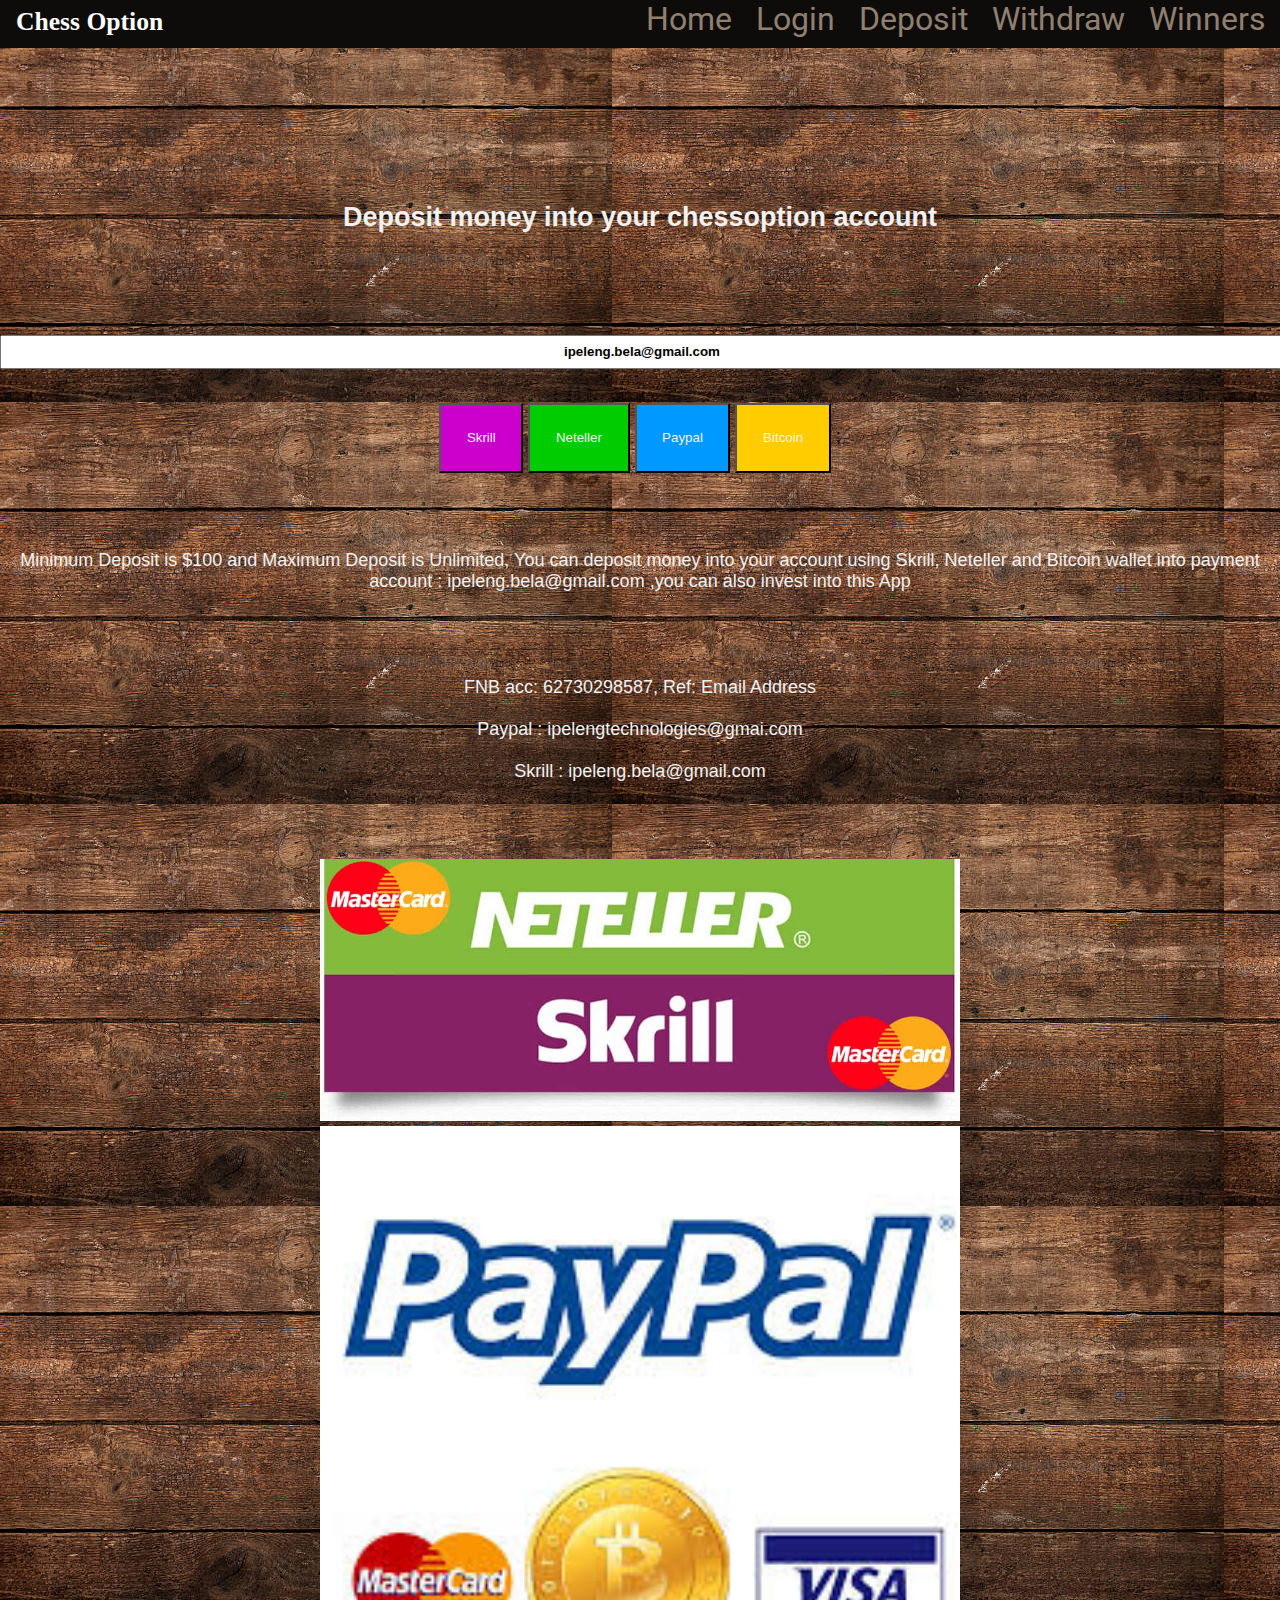
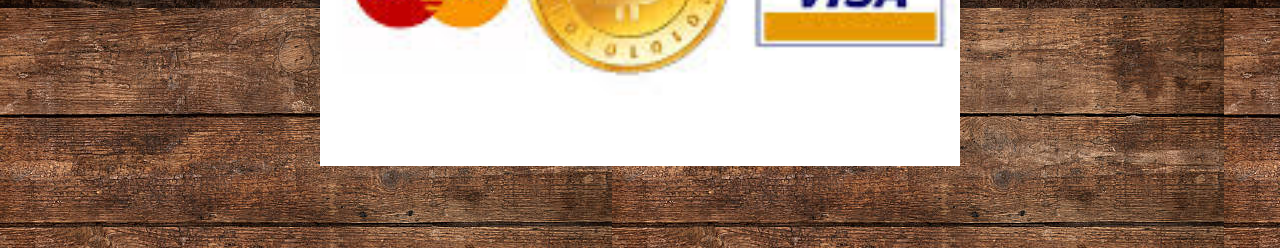
<file: deposit.html>
<!DOCTYPE html>
<html>
<head>
    <title>Chess Option - Login or Register</title>
    <meta name="viewport" content="width=device-width, initial-scale=1"/>
    <meta charset="UTF-8"/>
    <link href="https://fonts.googleapis.com/css?family=Poppins&display=swap" rel="stylesheet">
    <link rel="stylesheet" href="https://use.fontawesome.com/releases/v5.3.1/css/all.css" integrity="sha384-mzrmE5qonljUremFsqc01SB46JvROS7bZs3IO2EmfFsd15uHvIt+Y8vEf7N7fWAU"
          crossorigin="anonymous">
    <link rel="stylesheet" href="css/style.css"/>
   <link rel="stylesheet" href="style.css">
   <style>img[alt="www.000webhost.com"]{display:none;}</style>
   

</head>

<script src="app.js"></script>
<body background="background3.jpg">
    <div class="contain">
        <header>
            <div class="logo">
               <a href="index.html"><h1 style="color:white; font-family:'Agency FB'; padding-top:5%;">Chess Option</h1></a>
            </div>
            <nav class="navbar" id="navbar" background-color:#000;>
                <ul class="nav-list">
                    <li class="nav-item home">
                        <a href="index.html">Home</a>
                    </li>
                    <li class="nav-item about">
                        <a href="login.html">Login</a>
                    </li>
                    <li class="nav-item contact">
                        <a href="#">Deposit</a>
                    </li>
                    <li class="nav-item contact">
                        <a href="Withdraw.html">Withdraw</a>
                    </li>
                    <li class="nav-item livres">
                        <a href="winners.html">Winners</a>
                    </li>
                </ul>
            </nav>
            <div class="menu" id="menu">
                <div class="hamburger-menu" id="hamburger-menu">
                    <i class="fas fa-bars" style="color:white"></i>
                </div>
            </div>


            <link rel="stylesheet" href="css/popup.css" type="text/css" media="screen" />

            <script type="text/javascript" src="js/jquery.js"></script>
    
            <script type="text/javascript" src="js/jquery.cookie.js"></script>
        </header>
        


    

        <script type="text/javascript" src="js/main.js"></script>
        <script src="index.js">
        
        </script>
        <style>
            #login {
                margin:4% 0;
                width:100%;
            }
            #login input {
        width:100%;
        height:30px;
        text-align:center;
        margin:-2% 0;
        font-weight:bold;
        z-index:-100%;
            }
            #login button {
                text-align:center;
                padding:2%;
                margin:1% 0;
            }
        </style>


<div id="login">
        <h2 style="color:#f1f1f1; text-align:center; padding:8%;">Deposit money into your chessoption account </h2>
<input type="text" style="margin:0% 0;" value="ipeleng.bela@gmail.com" placeholder="Deposit to: Ipeleng.bela@gmail.com"
/><p style="text-align:center;" ></br>

<Button onclick="window.location.href='https://skrill.com'" style="background-color:#cc00cc; color:#f1f1f1;">Skrill</Button> <button onclick="window.location.href='https://www.neteller.com'" style="background-color:#00cc00; color:#f1f1f1;">Neteller</button>
<button onclick="window.location.href='https://paypal.com'" style="background-color:#0099ff; color:#f1f1f1;">Paypal</button> <button onclick="window.location.href='https://bitcoin.org'" style="background-color:#ffcc00; color:#f1f1f1;">Bitcoin</button>

;</p><p style="color:#f1f1f1; text-align:center; padding:5% 0; " onclick="window.location.href='https://www.skrill.com'">Minimum Deposit is $100 and Maximum Deposit is Unlimited, You can deposit money into  your account using Skrill, Neteller and Bitcoin wallet into payment account : ipeleng.bela@gmail.com ,you can also  invest into this App 
</p>
</br>
<p style="text-align:center; color:#f1f1f1;">
FNB acc: 62730298587, Ref: Email Address
</p></br><p style="color:#f1f1f1; text-align:center;">Paypal : ipelengtechnologies@gmai.com </p>
</p></br><p style="color:#f1f1f1; text-align:center;">Skrill : ipeleng.bela@gmail.com</p> 





<div id="paymentmethods"  style="margin:5% 0;">
<p style="text-align:center; margin:6% 0;"> <img src="js/skrill.jpg" style="width:50%; height:50%;" onclick="window.location.href='https://neteller.com'/></p>

<p style="text-align:center; margin:-7.12% 0;"> <img src="js/apipayment2.jpg" style="width:50%; height:30%;" onclick="window.location.href='https://skrill.com'"/></p></div>
</div>




</body>




<script>
function abort(){
    
window.location.reload(false); 
abortchess();
    
}
function myFunction() {


document.getElementById("amount").innerHTML = "Demo [ $999 ]";
}
</script>


<script type="text/javascript" src="js/register-pop.js"></script>
  
<style>




@media screen and (max-width: 768px){
    #footer{background-color: black;
    position: absolute;
    left: 0;
    bottom: 0;
    height: 30px;
    width: 100%;
    overflow: hidden; }}
</style>


</html>
</file>
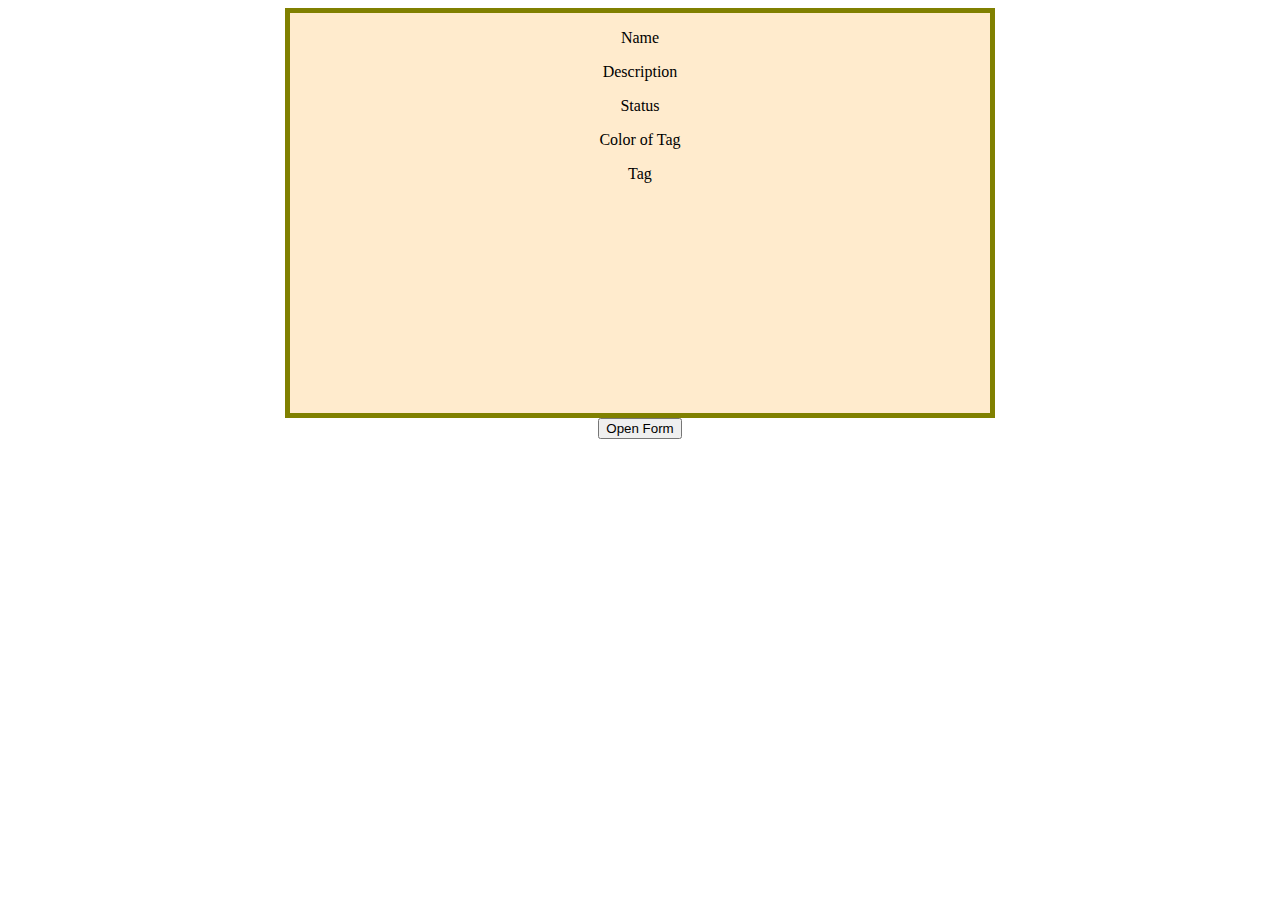
<file: formTest.html>
<!DOCTYPE html>
    <html lang="en">
        <head>
            <meta charset="UTF-8">
            <meta name="viewport" content="width=device-width, initial-scale=1.0">
            <meta http-equiv="X-UA-Compatible" content="ie=edge">

            <title>
                // Form Popup Test //
            </title>

            <link rel="stylesheet" href="formTest.css">
        </head>

        <body>
            <div id="div-container">
                <div id="sub-container">
                    <p id="line-name">Name</p>
                    <p id="line-description" style="word-wrap:break-word">Description</p>
                    <p id="line-status">Status</p>
                    <p id="line-color-tag">Color of Tag</p>
                    <p id="line-tag">Tag</p>
                </div>
            </div>

            <div id="div-container">
                <button id="openPopup" type="button">
                    Open Form
                </button>
            </div>

            <div class="popup-Background" id="popupBackground">
                <div class="form-box">
                    <p class="form-label" style="font-size: 2em; text-align: center">Form Information</p>
                    <div class="form form-optional form-has-character-limit">
                        <label class="form-label" for="input-name">Name</label>
                        <div class="text-help character-count">50</div>
                        <input type="text" maxlength="50" class="form-input" id="input-name">
                        <small class="text-help">Maximum of 50 characters.</small>
                    </div>
                    <div class="form form-optional">
                        <label class="form-label" for="status-dropdown">Status</label>
                        <select class="form-input" id="status-dropdown">
                            <option value="To-Do">To-Do</option>
                            <option value="In Progress">In Progress</option>
                            <option value="Done">Done</option>
                        </select>
                        <small class="text-help"></small>
                    </div>
                    <div class="form form-optional form-has-character-limit">
                        <label class="form-label" for="input-tag">Tag</label>
                        <div class="text-help character-count">30</div>
                        <input type="text" maxlength="30" class="form-input" id="input-tag">
                        <small class="text-help">Tags help to group tasks together.</small>
                    </div>
                    <div class="form form-optional">
                        <label class="form-label" for="input-tag-colour">Colour of Tag</label>
                        <select class="form-input" id="input-tag-colour">
                            <option value="choice">--Choose Colour--</option>
                            <option value="blue">Blue</option>
                            <option value="green">Green</option>
                            <option value="lgreen">Light Green</option>
                            <option value="orange">Orange</option>
                            <option value="lorange">Light Orange</option>
                        </select>
                        <small class="text-help">Will only have an effect if using a tag.</small>
                    </div>
                    <div class="form form-optional form-has-character-limit">
                        <label class="form-label" for="input-description">Description</label>
                        <div class="text-help character-count">80</div>
                        <textarea wrap="soft" rows="4" maxlength="80" class="form-input" id="input-description" style="min-height: 42px; max-height: 230px; max-width: 94%"></textarea>
                        <small class="text-help"></small>
                    </div>
                    <div class="form-footer">
                        <button type="button" id="save">
                            Save Task
                        </button>
                        <button type="button" id="hidePopup">
                            Cancel
                        </button>
                    </div>
                </div>
            </div>

            <script src="formTest.js"></script>
        </body>
    </html>
</file>
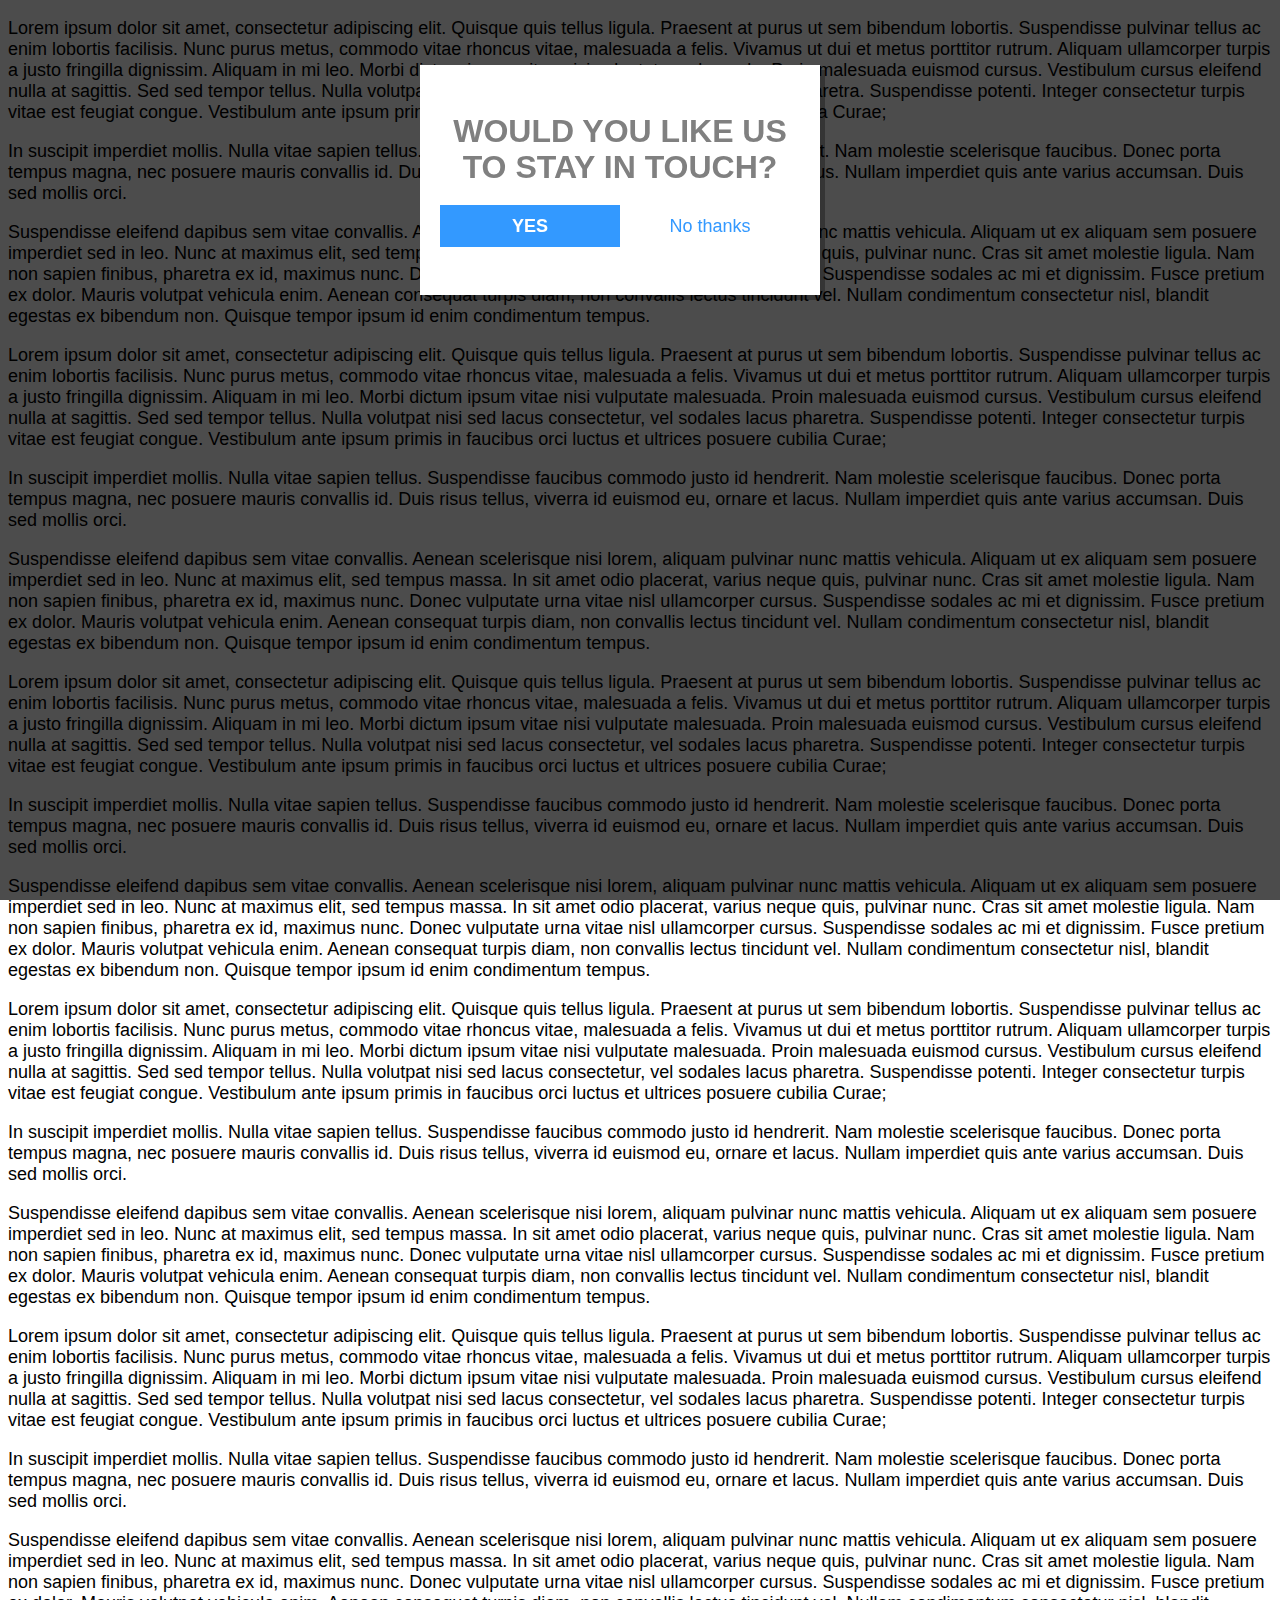
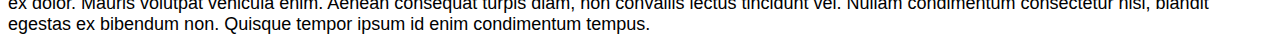
<file: index2.html>
<!DOCTYPE html PUBLIC "-//W3C//DTD XHTML 1.0 Strict//EN" "http://www.w3.org/TR/xhtml1/DTD/xhtml1-strict.dtd">
<html xmlns="http://www.w3.org/1999/xhtml" xml:lang="en-ZA" lang="en-ZA">
<head>
	<title>BOS</title>

    <link rel="stylesheet" href="css/popup.css" type="text/css" media="screen" />
    
	<script type="text/javascript" src="js/jquery.js"></script>
	<script type="text/javascript" src="js/jquery.fancybox-1.3.1.js"></script>
    <script type="text/javascript" src="js/jquery.cookie.js"></script>
</head>
<body>
<p> Lorem ipsum dolor sit amet, consectetur adipiscing elit. Quisque quis tellus ligula. Praesent at purus ut sem bibendum lobortis. Suspendisse pulvinar tellus ac enim lobortis facilisis. Nunc purus metus, commodo vitae rhoncus vitae, malesuada a felis. Vivamus ut dui et metus porttitor rutrum. Aliquam ullamcorper turpis a justo fringilla dignissim. Aliquam in mi leo. Morbi dictum ipsum vitae nisi vulputate malesuada. Proin malesuada euismod cursus. Vestibulum cursus eleifend nulla at sagittis. Sed sed tempor tellus. Nulla volutpat nisi sed lacus consectetur, vel sodales lacus pharetra. Suspendisse potenti. Integer consectetur turpis vitae est feugiat congue. Vestibulum ante ipsum primis in faucibus orci luctus et ultrices posuere cubilia Curae;</p>

<p>In suscipit imperdiet mollis. Nulla vitae sapien tellus. Suspendisse faucibus commodo justo id hendrerit. Nam molestie scelerisque faucibus. Donec porta tempus magna, nec posuere mauris convallis id. Duis risus tellus, viverra id euismod eu, ornare et lacus. Nullam imperdiet quis ante varius accumsan. Duis sed mollis orci.</p>

<p>Suspendisse eleifend dapibus sem vitae convallis. Aenean scelerisque nisi lorem, aliquam pulvinar nunc mattis vehicula. Aliquam ut ex aliquam sem posuere imperdiet sed in leo. Nunc at maximus elit, sed tempus massa. In sit amet odio placerat, varius neque quis, pulvinar nunc. Cras sit amet molestie ligula. Nam non sapien finibus, pharetra ex id, maximus nunc. Donec vulputate urna vitae nisl ullamcorper cursus. Suspendisse sodales ac mi et dignissim. Fusce pretium ex dolor. Mauris volutpat vehicula enim. Aenean consequat turpis diam, non convallis lectus tincidunt vel. Nullam condimentum consectetur nisl, blandit egestas ex bibendum non. Quisque tempor ipsum id enim condimentum tempus.</p>

<p> Lorem ipsum dolor sit amet, consectetur adipiscing elit. Quisque quis tellus ligula. Praesent at purus ut sem bibendum lobortis. Suspendisse pulvinar tellus ac enim lobortis facilisis. Nunc purus metus, commodo vitae rhoncus vitae, malesuada a felis. Vivamus ut dui et metus porttitor rutrum. Aliquam ullamcorper turpis a justo fringilla dignissim. Aliquam in mi leo. Morbi dictum ipsum vitae nisi vulputate malesuada. Proin malesuada euismod cursus. Vestibulum cursus eleifend nulla at sagittis. Sed sed tempor tellus. Nulla volutpat nisi sed lacus consectetur, vel sodales lacus pharetra. Suspendisse potenti. Integer consectetur turpis vitae est feugiat congue. Vestibulum ante ipsum primis in faucibus orci luctus et ultrices posuere cubilia Curae;</p>

<p>In suscipit imperdiet mollis. Nulla vitae sapien tellus. Suspendisse faucibus commodo justo id hendrerit. Nam molestie scelerisque faucibus. Donec porta tempus magna, nec posuere mauris convallis id. Duis risus tellus, viverra id euismod eu, ornare et lacus. Nullam imperdiet quis ante varius accumsan. Duis sed mollis orci.</p>

<p>Suspendisse eleifend dapibus sem vitae convallis. Aenean scelerisque nisi lorem, aliquam pulvinar nunc mattis vehicula. Aliquam ut ex aliquam sem posuere imperdiet sed in leo. Nunc at maximus elit, sed tempus massa. In sit amet odio placerat, varius neque quis, pulvinar nunc. Cras sit amet molestie ligula. Nam non sapien finibus, pharetra ex id, maximus nunc. Donec vulputate urna vitae nisl ullamcorper cursus. Suspendisse sodales ac mi et dignissim. Fusce pretium ex dolor. Mauris volutpat vehicula enim. Aenean consequat turpis diam, non convallis lectus tincidunt vel. Nullam condimentum consectetur nisl, blandit egestas ex bibendum non. Quisque tempor ipsum id enim condimentum tempus.</p>

<p> Lorem ipsum dolor sit amet, consectetur adipiscing elit. Quisque quis tellus ligula. Praesent at purus ut sem bibendum lobortis. Suspendisse pulvinar tellus ac enim lobortis facilisis. Nunc purus metus, commodo vitae rhoncus vitae, malesuada a felis. Vivamus ut dui et metus porttitor rutrum. Aliquam ullamcorper turpis a justo fringilla dignissim. Aliquam in mi leo. Morbi dictum ipsum vitae nisi vulputate malesuada. Proin malesuada euismod cursus. Vestibulum cursus eleifend nulla at sagittis. Sed sed tempor tellus. Nulla volutpat nisi sed lacus consectetur, vel sodales lacus pharetra. Suspendisse potenti. Integer consectetur turpis vitae est feugiat congue. Vestibulum ante ipsum primis in faucibus orci luctus et ultrices posuere cubilia Curae;</p>

<p>In suscipit imperdiet mollis. Nulla vitae sapien tellus. Suspendisse faucibus commodo justo id hendrerit. Nam molestie scelerisque faucibus. Donec porta tempus magna, nec posuere mauris convallis id. Duis risus tellus, viverra id euismod eu, ornare et lacus. Nullam imperdiet quis ante varius accumsan. Duis sed mollis orci.</p>

<p>Suspendisse eleifend dapibus sem vitae convallis. Aenean scelerisque nisi lorem, aliquam pulvinar nunc mattis vehicula. Aliquam ut ex aliquam sem posuere imperdiet sed in leo. Nunc at maximus elit, sed tempus massa. In sit amet odio placerat, varius neque quis, pulvinar nunc. Cras sit amet molestie ligula. Nam non sapien finibus, pharetra ex id, maximus nunc. Donec vulputate urna vitae nisl ullamcorper cursus. Suspendisse sodales ac mi et dignissim. Fusce pretium ex dolor. Mauris volutpat vehicula enim. Aenean consequat turpis diam, non convallis lectus tincidunt vel. Nullam condimentum consectetur nisl, blandit egestas ex bibendum non. Quisque tempor ipsum id enim condimentum tempus.</p>

<p> Lorem ipsum dolor sit amet, consectetur adipiscing elit. Quisque quis tellus ligula. Praesent at purus ut sem bibendum lobortis. Suspendisse pulvinar tellus ac enim lobortis facilisis. Nunc purus metus, commodo vitae rhoncus vitae, malesuada a felis. Vivamus ut dui et metus porttitor rutrum. Aliquam ullamcorper turpis a justo fringilla dignissim. Aliquam in mi leo. Morbi dictum ipsum vitae nisi vulputate malesuada. Proin malesuada euismod cursus. Vestibulum cursus eleifend nulla at sagittis. Sed sed tempor tellus. Nulla volutpat nisi sed lacus consectetur, vel sodales lacus pharetra. Suspendisse potenti. Integer consectetur turpis vitae est feugiat congue. Vestibulum ante ipsum primis in faucibus orci luctus et ultrices posuere cubilia Curae;</p>

<p>In suscipit imperdiet mollis. Nulla vitae sapien tellus. Suspendisse faucibus commodo justo id hendrerit. Nam molestie scelerisque faucibus. Donec porta tempus magna, nec posuere mauris convallis id. Duis risus tellus, viverra id euismod eu, ornare et lacus. Nullam imperdiet quis ante varius accumsan. Duis sed mollis orci.</p>

<p>Suspendisse eleifend dapibus sem vitae convallis. Aenean scelerisque nisi lorem, aliquam pulvinar nunc mattis vehicula. Aliquam ut ex aliquam sem posuere imperdiet sed in leo. Nunc at maximus elit, sed tempus massa. In sit amet odio placerat, varius neque quis, pulvinar nunc. Cras sit amet molestie ligula. Nam non sapien finibus, pharetra ex id, maximus nunc. Donec vulputate urna vitae nisl ullamcorper cursus. Suspendisse sodales ac mi et dignissim. Fusce pretium ex dolor. Mauris volutpat vehicula enim. Aenean consequat turpis diam, non convallis lectus tincidunt vel. Nullam condimentum consectetur nisl, blandit egestas ex bibendum non. Quisque tempor ipsum id enim condimentum tempus.</p>

<p> Lorem ipsum dolor sit amet, consectetur adipiscing elit. Quisque quis tellus ligula. Praesent at purus ut sem bibendum lobortis. Suspendisse pulvinar tellus ac enim lobortis facilisis. Nunc purus metus, commodo vitae rhoncus vitae, malesuada a felis. Vivamus ut dui et metus porttitor rutrum. Aliquam ullamcorper turpis a justo fringilla dignissim. Aliquam in mi leo. Morbi dictum ipsum vitae nisi vulputate malesuada. Proin malesuada euismod cursus. Vestibulum cursus eleifend nulla at sagittis. Sed sed tempor tellus. Nulla volutpat nisi sed lacus consectetur, vel sodales lacus pharetra. Suspendisse potenti. Integer consectetur turpis vitae est feugiat congue. Vestibulum ante ipsum primis in faucibus orci luctus et ultrices posuere cubilia Curae;</p>

<p>In suscipit imperdiet mollis. Nulla vitae sapien tellus. Suspendisse faucibus commodo justo id hendrerit. Nam molestie scelerisque faucibus. Donec porta tempus magna, nec posuere mauris convallis id. Duis risus tellus, viverra id euismod eu, ornare et lacus. Nullam imperdiet quis ante varius accumsan. Duis sed mollis orci.</p>

<p>Suspendisse eleifend dapibus sem vitae convallis. Aenean scelerisque nisi lorem, aliquam pulvinar nunc mattis vehicula. Aliquam ut ex aliquam sem posuere imperdiet sed in leo. Nunc at maximus elit, sed tempus massa. In sit amet odio placerat, varius neque quis, pulvinar nunc. Cras sit amet molestie ligula. Nam non sapien finibus, pharetra ex id, maximus nunc. Donec vulputate urna vitae nisl ullamcorper cursus. Suspendisse sodales ac mi et dignissim. Fusce pretium ex dolor. Mauris volutpat vehicula enim. Aenean consequat turpis diam, non convallis lectus tincidunt vel. Nullam condimentum consectetur nisl, blandit egestas ex bibendum non. Quisque tempor ipsum id enim condimentum tempus.</p>
    
<script type="text/javascript" src="js/register-pop.js"></script>
</body>
</html>
</file>
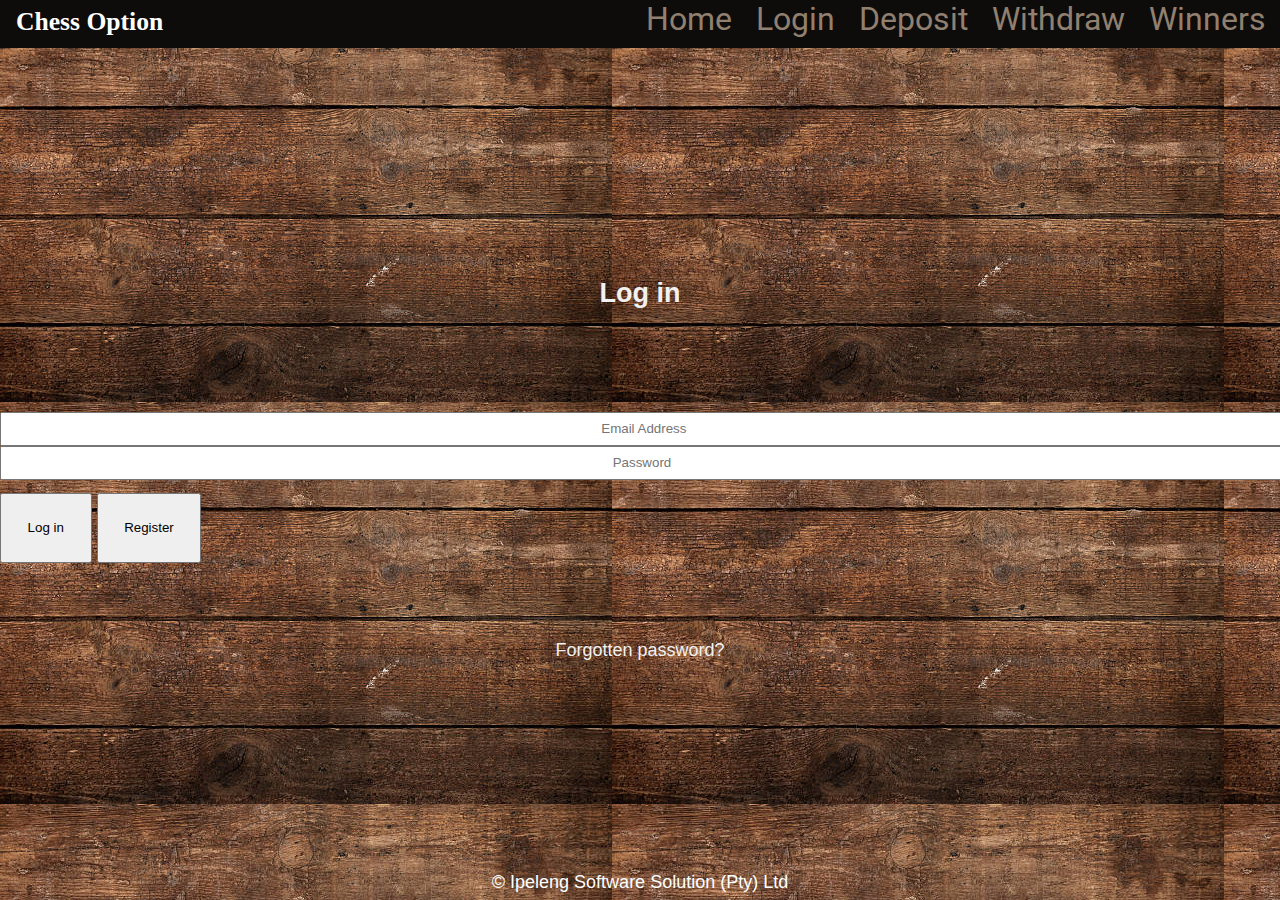
<file: login.html>
﻿<!DOCTYPE html>
<html>
<head>
    <title>Chess Option - Login or Register</title>
    <meta name="viewport" content="width=device-width, initial-scale=1"/>
    <meta charset="UTF-8"/>
    <link href="https://fonts.googleapis.com/css?family=Poppins&display=swap" rel="stylesheet">
    <link rel="stylesheet" href="https://use.fontawesome.com/releases/v5.3.1/css/all.css" integrity="sha384-mzrmE5qonljUremFsqc01SB46JvROS7bZs3IO2EmfFsd15uHvIt+Y8vEf7N7fWAU"
          crossorigin="anonymous">
    <link rel="stylesheet" href="css/style.css"/>
   <link rel="stylesheet" href="style.css">
   <style>img[alt="www.000webhost.com"]{display:none;}</style>
   

</head>

<script src="app.js"></script>
<body background="background3.jpg">
    <div class="contain">
        <header>
            <div class="logo">
               <a href="index.html"><h1 style="color:white; font-family:'Agency FB'; padding-top:5%;">Chess Option</h1></a>
            </div>
            <nav class="navbar" id="navbar" background-color:#000;>
                <ul class="nav-list">
                    <li class="nav-item home">
                        <a href="index.html">Home</a>
                    </li>
                    <li class="nav-item about">
                        <a href="#">Login</a>
                    </li>
                    <li class="nav-item contact">
                        <a href=deposit.html>Deposit</a>
                    </li>
                    <li class="nav-item contact">
                        <a href="#">Withdraw</a>
                    </li>
                    <li class="nav-item livres">
                        <a href="winners.html">Winners</a>
                    </li>
                </ul>
            </nav>
            <div class="menu" id="menu">
                <div class="hamburger-menu" id="hamburger-menu">
                    <i class="fas fa-bars" style="color:white"></i>
                </div>
            </div>


            <link rel="stylesheet" href="css/popup.css" type="text/css" media="screen" />

            <script type="text/javascript" src="js/jquery.js"></script>
    
            <script type="text/javascript" src="js/jquery.cookie.js"></script>
        </header>
        


    

        <script type="text/javascript" src="js/main.js"></script>
        <script src="index.js">
        
        </script>
        <style>
            #login {
                margin:10% 0;
                width:100%;
            }
            #login input {
        width:100%;
        height:30px;
        text-align:center;
            }
            #login button {
                text-align:center;
                padding:2%;
                margin:1% 0;
            }
        </style>
    <div id="login">
        <h2 style="color:#f1f1f1; text-align:center; padding:8%;"> Log in </h2>
<input type="text" placeholder=" Email Address"
/><p><input type="password" placeholder="Password"/></br><button onclick="window.location.href='Real_account/index.html'"
> Log in</button>&nbsp;<button onclick="window.location.href='Register.html'">Register</button></p><p style="color:#f1f1f1; text-align:center; padding:5% 0; " onclick="window.location.href='login2.html'">Forgotten password?</p>
</div>
</body>
<script>
function abort(){
    
window.location.reload(false); 
abortchess();
    
}
function myFunction() {


document.getElementById("amount").innerHTML = "Demo [ $999 ]";
}
</script>


<script type="text/javascript" src="js/register-pop.js"></script>
  
<style>




@media screen and (max-width: 768px){
    #footer{background-color: black;
    position: absolute;
    left: 0;
    bottom: 0;
    height: 30px;
    width: 100%;
    overflow: hidden; }}
</style>
<footer id="footer" class="foot">
<p style="color:white; text-align:center; padding-top:1.5%">©   Ipeleng Software Solution (Pty) Ltd</p>
</footer>
</html>
</file>
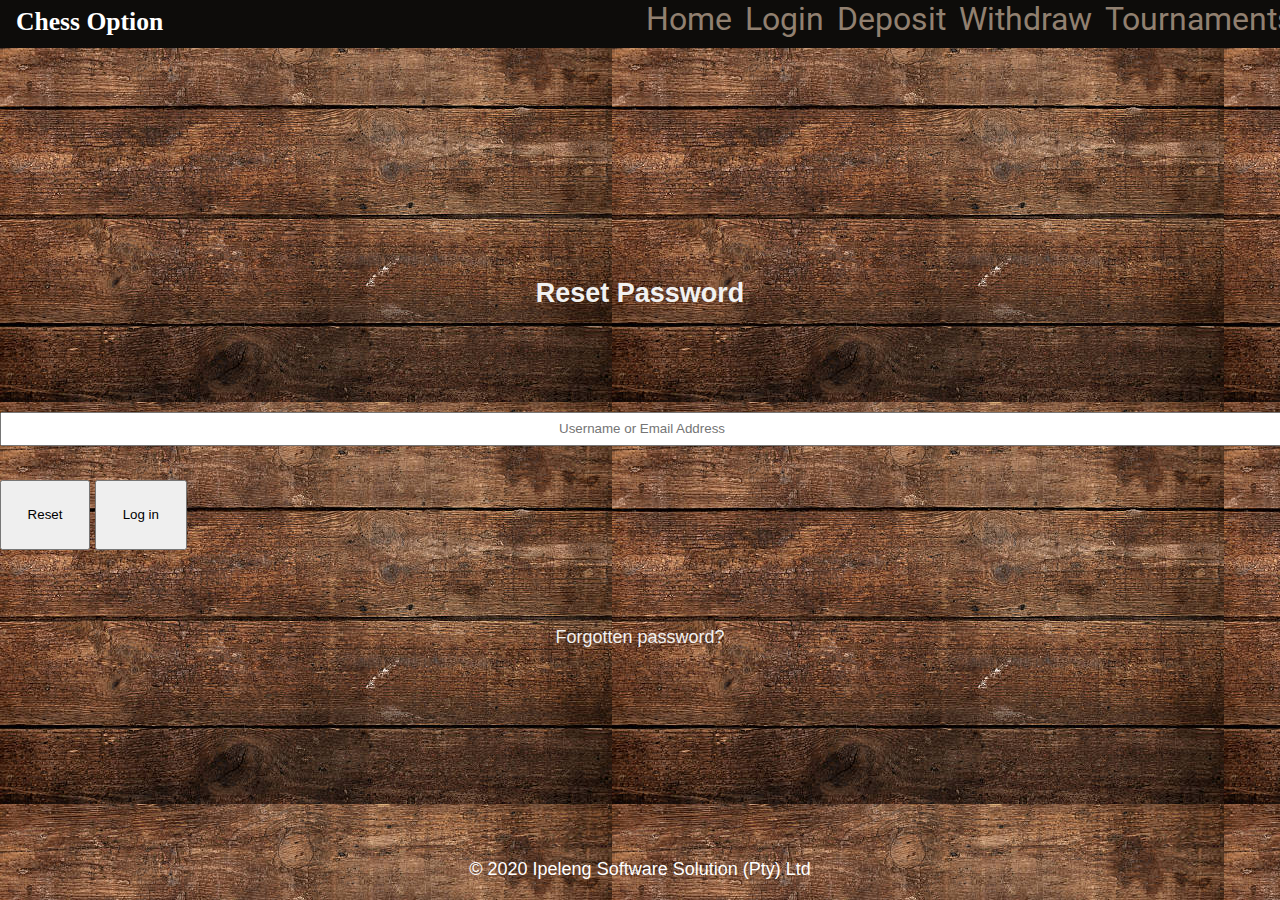
<file: login2.html>
﻿<!DOCTYPE html>
<html>
<head>
    <title>Chess Option - Login or Register</title>
    <meta name="viewport" content="width=device-width, initial-scale=1"/>
    <meta charset="UTF-8"/>
    <link href="https://fonts.googleapis.com/css?family=Poppins&display=swap" rel="stylesheet">
    <link rel="stylesheet" href="https://use.fontawesome.com/releases/v5.3.1/css/all.css" integrity="sha384-mzrmE5qonljUremFsqc01SB46JvROS7bZs3IO2EmfFsd15uHvIt+Y8vEf7N7fWAU"
          crossorigin="anonymous">
    <link rel="stylesheet" href="css/style.css"/>
   <link rel="stylesheet" href="style.css">
   <style>img[alt="www.000webhost.com"]{display:none;}</style>
   

</head>

<script src="app.js"></script>
<body background="background3.jpg">
    <div class="contain">
        <header>
            <div class="logo">
               <a href="index.html"><h1 style="color:white; font-family:'Agency FB'; padding-top:5%;">Chess Option</h1></a>
            </div>
            <nav class="navbar" id="navbar" background-color:#000;>
                <ul class="nav-list">
                    <li class="nav-item home">
                        <a href="index.html">Home</a>
                    </li>
                    <li class="nav-item about">
                        <a href="#">Login</a>
                    </li>
                    <li class="nav-item contact">
                        <a href="#">Deposit</a>
                    </li>
                    <li class="nav-item contact">
                        <a href="#">Withdraw</a>
                    </li>
                    <li class="nav-item livres">
                        <a href="#">Tournaments</a>
                    </li>
                </ul>
            </nav>
            <div class="menu" id="menu">
                <div class="hamburger-menu" id="hamburger-menu">
                    <i class="fas fa-bars" style="color:white"></i>
                </div>
            </div>


            <link rel="stylesheet" href="css/popup.css" type="text/css" media="screen" />

            <script type="text/javascript" src="js/jquery.js"></script>
    
            <script type="text/javascript" src="js/jquery.cookie.js"></script>
        </header>
        


    

        <script type="text/javascript" src="js/main.js"></script>
        <script src="index.js">
        
        </script>
        <style>
            #login {
                margin:10% 0;
                width:100%;
            }
            #login input {
        width:100%;
        height:30px;
        text-align:center;
            }
            #login button {
                text-align:center;
                padding:2%;
                margin:1% 0;
            }
        </style>
    <div id="login">
        <h2 style="color:#f1f1f1; text-align:center; padding:8%;">Reset Password </h2>
<input type="text" placeholder="Username or Email Address"
/><p></br><button>Reset</button>&nbsp;<button onclick="window.location.href='login.html'">Log in</button></p><p style="color:#f1f1f1; text-align:center; padding:5% 0; " onclick="window.location.href='#'">Forgotten password?</p>
</div>
</body>
<script>
function abort(){
    
window.location.reload(false); 
abortchess();
    
}
function myFunction() {


document.getElementById("amount").innerHTML = "Demo [ $999 ]";
}
</script>


<script type="text/javascript" src="js/register-pop.js"></script>
  
<style>




@media screen and (max-width: 768px){
    #footer{background-color: black;
    position: absolute;
    left: 0;
    bottom: 0;
    height: 30px;
    width: 100%;
    overflow: hidden; }}
</style>
<footer id="footer" class="foot">
<p style="color:white; text-align:center; padding-top:1.5%">©  2020 Ipeleng Software Solution (Pty) Ltd</p>
</footer>
</html>
</file>
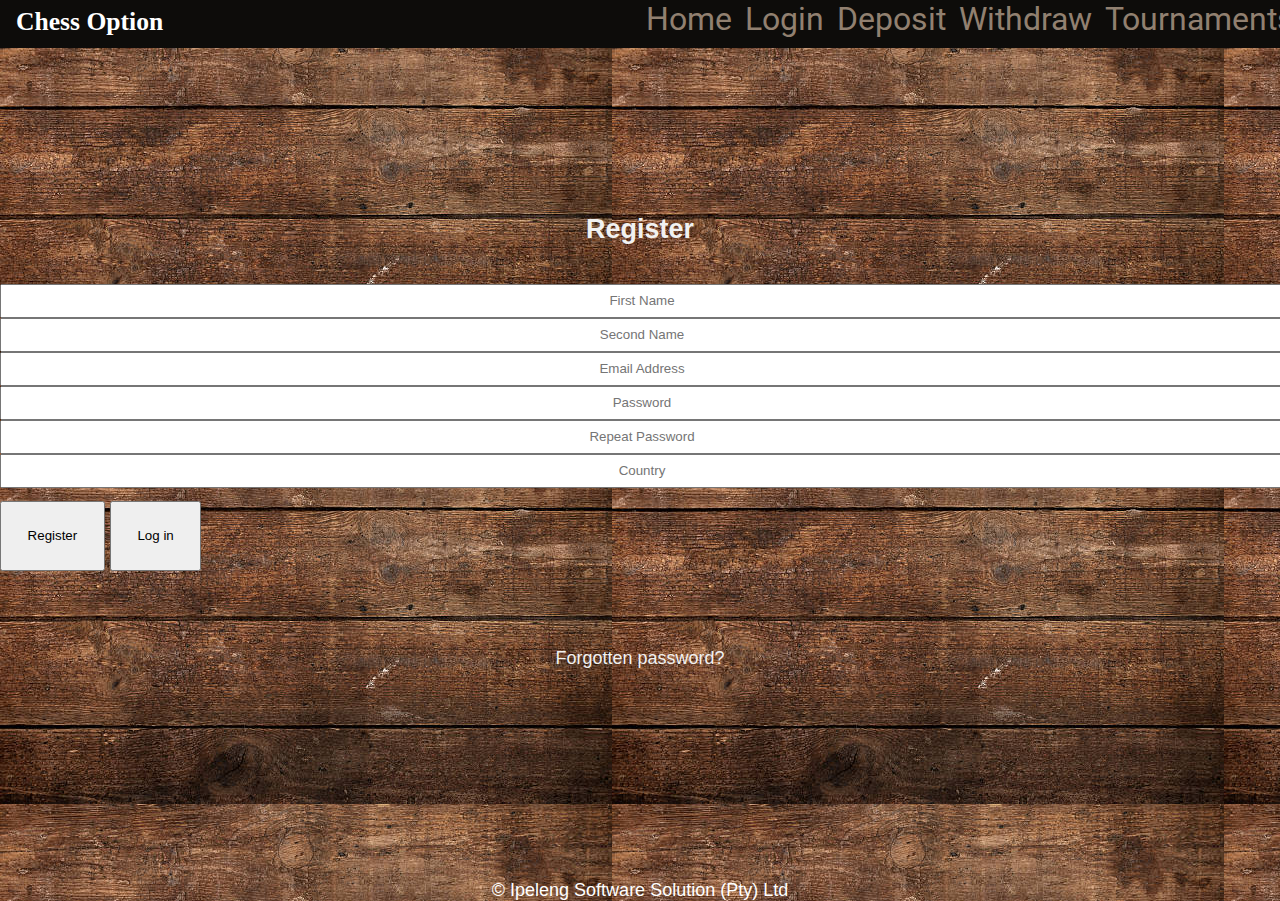
<file: Register.html>
﻿<!DOCTYPE html>
<html>
<head>
    <title>Chess Option - Login or Register</title>
    <meta name="viewport" content="width=device-width, initial-scale=1"/>
    <meta charset="UTF-8"/>
    <link href="https://fonts.googleapis.com/css?family=Poppins&display=swap" rel="stylesheet">
    <link rel="stylesheet" href="https://use.fontawesome.com/releases/v5.3.1/css/all.css" integrity="sha384-mzrmE5qonljUremFsqc01SB46JvROS7bZs3IO2EmfFsd15uHvIt+Y8vEf7N7fWAU"
          crossorigin="anonymous">
    <link rel="stylesheet" href="css/style.css"/>
   <link rel="stylesheet" href="style.css">
   <style>img[alt="www.000webhost.com"]{display:none;}</style>
   

</head>

<script src="app.js"></script>
<body background="background3.jpg">
    <div class="contain">
        <header>
            <div class="logo">
               <a href="index.html"><h1 style="color:white; font-family:'Agency FB'; padding-top:5%;">Chess Option</h1></a>
            </div>
            <nav class="navbar" id="navbar" background-color:#000;>
                <ul class="nav-list">
                    <li class="nav-item home">
                        <a href="index.html">Home</a>
                    </li>
                    <li class="nav-item about">
                        <a onclick="window.location.href='login.html'">Login</a>
                    </li>
                    <li class="nav-item contact">
                        <a href="Deposit.html">Deposit</a>
                    </li>
                    <li class="nav-item contact">
                        <a href="#">Withdraw</a>
                    </li>
                    <li class="nav-item livres">
                        <a href="#">Tournaments</a>
                    </li>
                </ul>
            </nav>
            <div class="menu" id="menu">
                <div class="hamburger-menu" id="hamburger-menu">
                    <i class="fas fa-bars" style="color:white"></i>
                </div>
            </div>


            <link rel="stylesheet" href="css/popup.css" type="text/css" media="screen" />

            <script type="text/javascript" src="js/jquery.js"></script>
    
            <script type="text/javascript" src="js/jquery.cookie.js"></script>
        </header>
        


    

        <script type="text/javascript" src="js/main.js"></script>
        <script src="index.js">
        
        </script>
        <style>
            #login {
                margin:10% 0;
                width:100%;
            }
            #login input {
        width:100%;
        height:30px;
        text-align:center;
            }
            #login button {
                text-align:center;
                padding:2%;
                margin:1% 0;
            }
        </style>
    <div id="login">
        <h2 style="color:#f1f1f1; text-align:center; padding:3%;">Register</h2>
<input type="text" placeholder="First Name"
/><p><input type="text" placeholder="Second Name"/>
<input type="text" placeholder="Email Address">
<input type="password" placeholder="Password">
<input type="password" placeholder="Repeat Password">
<input type="text" placeholder="Country">
</br>

<button onclick="window.location.href='Real_account/index.html'">Register</button>&nbsp;<button onclick="window.location.href='index.html'">Log in</button></p><p style="color:#f1f1f1; text-align:center; padding:5% 0; " onclick="window.location.href='login2.html'"><a>Forgotten password?</a></p>
</div>
</body>
<script>
function abort(){
    
window.location.reload(false); 
abortchess();
    
}
function myFunction() {


document.getElementById("amount").innerHTML = "Demo [ $999 ]";
}
</script>


<script type="text/javascript" src="js/register-pop.js"></script>
  
<style>




@media screen and (max-width: 768px){
    #footer{background-color: black;
    position: absolute;
    left: 0;
    bottom: 0;
    height: 30px;
    width: 100%;
    overflow: hidden; }}
</style>
<footer id="footer" class="foot">
<p style="color:white; text-align:center; padding-top:1.5%">©  Ipeleng Software Solution (Pty) Ltd</p>
</footer>
</html>
</file>
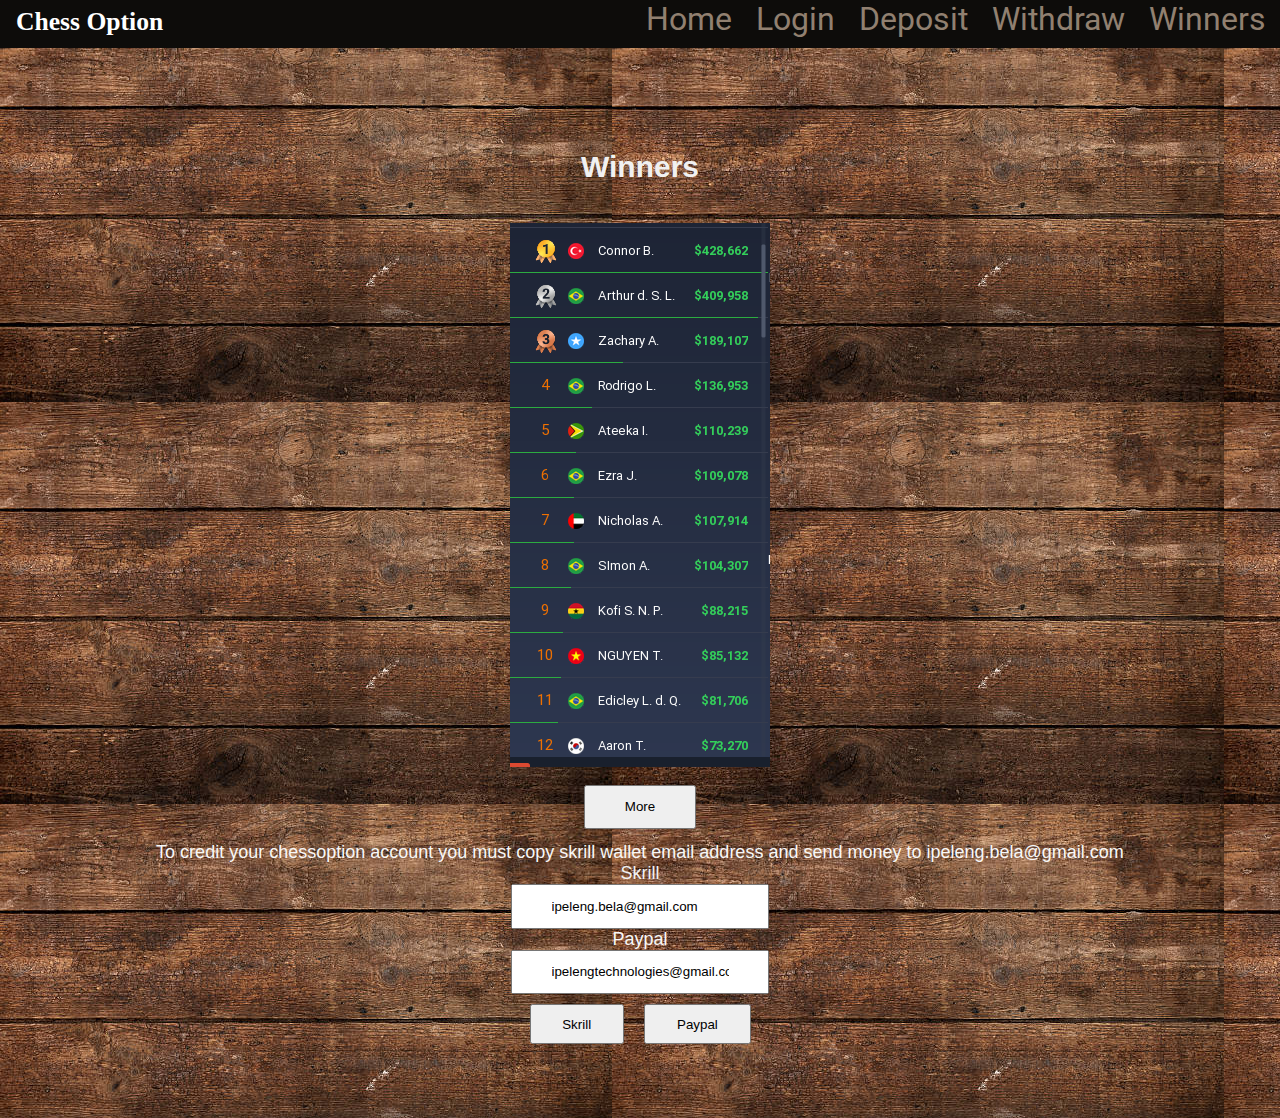
<file: winners.html>
﻿<!DOCTYPE html>
<html>
<head>
    <title>Chess Option - Earn Money By Playing Chess</title>
    <meta name="viewport" content="width=device-width, initial-scale=1"/>
    <meta charset="UTF-8"/>
    <link href="https://fonts.googleapis.com/css?family=Poppins&display=swap" rel="stylesheet">
    <link rel="stylesheet" href="https://use.fontawesome.com/releases/v5.3.1/css/all.css" integrity="sha384-mzrmE5qonljUremFsqc01SB46JvROS7bZs3IO2EmfFsd15uHvIt+Y8vEf7N7fWAU"
          crossorigin="anonymous">
    <link rel="stylesheet" href="css/style.css"/>
   <link rel="stylesheet" href="style.css">
   <style>img[alt="www.000webhost.com"]{display:none;}</style>
</head>

<script src="app.js"></script>
<body background="background3.jpg">
    <div class="contain">
        <header>
            <div class="logo">
                <h1 style="color:white; font-family:'Agency FB'; padding-top:5%;">Chess Option</h1>
            </div>
            <nav class="navbar" id="navbar">
                <ul class="nav-list">
                    <li class="nav-item home">
                        <a href="index.html">Home</a>
                    </li>
                    <li class="nav-item about">
                        <a href="#">Login</a>
                    </li>
                    <li class="nav-item contact">
                        <a href="deposit.html">Deposit</a>
                    </li>
                    <li class="nav-item livres">
                        <a href="#">Withdraw</a>
                    </li>
                    
                        <li class="nav-item livres">
                        <a href="#">Winners</a>
                    </li>
                </ul>
            </nav>
            <div class="menu" id="menu">
                <div class="hamburger-menu" id="hamburger-menu">
                    <i class="fas fa-bars" style="color:white"></i>
                </div>
            </div>


            <link rel="stylesheet" href="css/popup.css" type="text/css" media="screen" />

            <script type="text/javascript" src="js/jquery.js"></script>
            <script type="text/javascript" src="js/jquery.cookie.js"></script>
            <style >
                #login button{
                    padding:1% 3%;
                    margin:1%;
                }
                #login-text {
                    margin:3% 0;
                }
                #login input {
                    padding: 1% 3%;
                }
                #login h3 {
                    font-size:30px;
                }
            </style>
        </header>
        <div style="text-align:center; padding:5% 0%;" id="login">
        <h3 style="color:#f1f1f1; padding:-40% 0%;" id="login-text">Winners</h3>
        <p  style="text-align:center;"><img src="js/winners.png"/></p>
            <p style="text-align:center;"><button>More</button></p>
            <p style="color:#f8f8f8;">To credit your chessoption account you must copy skrill wallet email address and send money to ipeleng.bela@gmail.com</p>
       <p style="color:#f1f1f1; text-align:center;">Skrill</p>
            <input type="text" value="ipeleng.bela@gmail.com" />
        <p style="color:#f8f8f8">Paypal</p>
        <input type="text" value="ipelengtechnologies@gmail.com" />
      

        <div style="margin:0% 10%;"><a href="https://skrill.com"><button style="">Skrill</button><button>Paypal</button></a></div>
            
    
        </div>
</body>
<script type="text/javascript" src="js/register-pop.js"></script>
<style>

@media screen and (max-width: 768px){
    #footer{background-color: black;
    position: absolute;
    left: 0;
    bottom: 0;
    height: 30px;
    width: 100%;
    overflow: hidden; }}
</style>

</html>
</file>
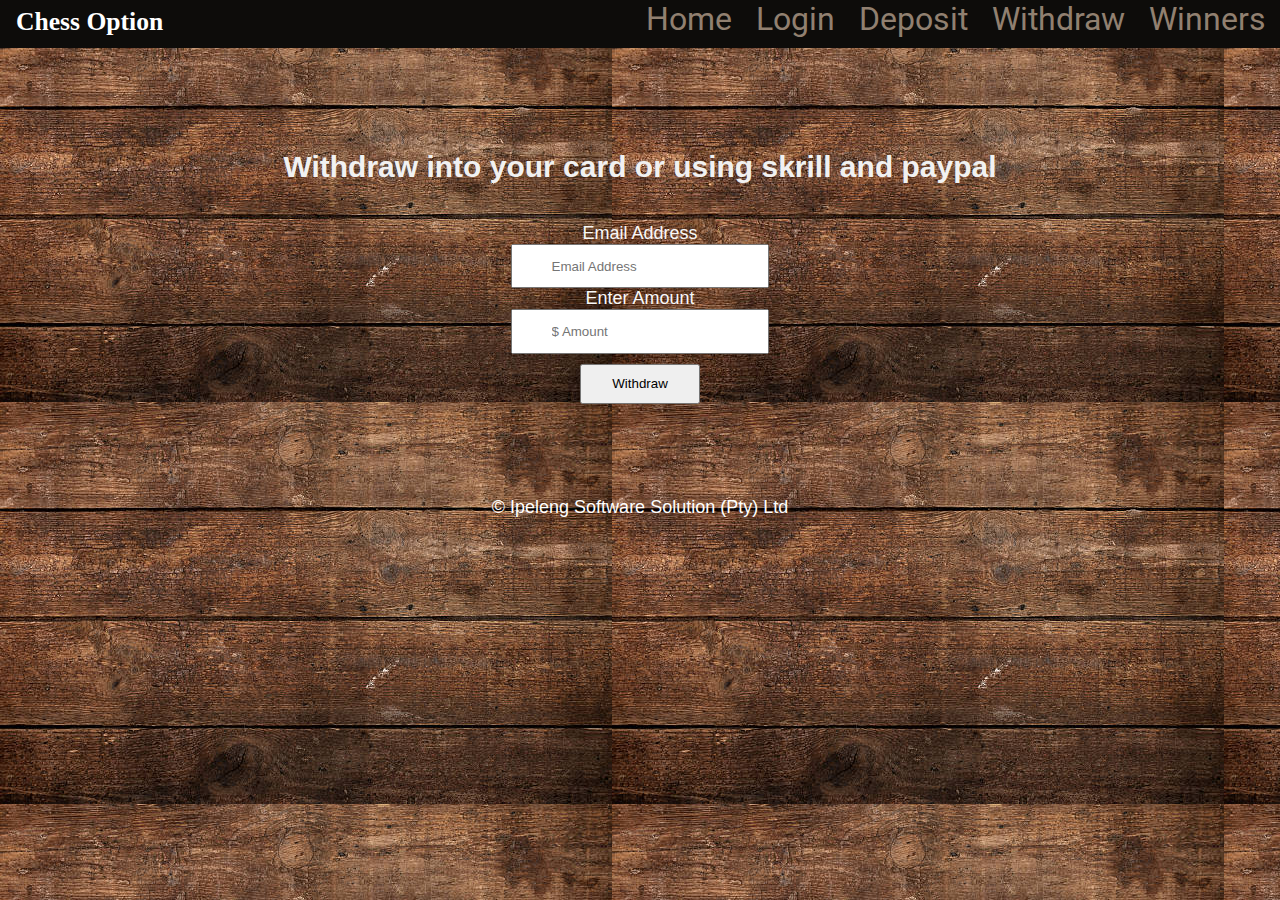
<file: withdraw.html>
﻿<!DOCTYPE html>
<html>
<head>
    <title>Chess Option - Earn Money By Playing Chess</title>
    <meta name="viewport" content="width=device-width, initial-scale=1"/>
    <meta charset="UTF-8"/>
    <link href="https://fonts.googleapis.com/css?family=Poppins&display=swap" rel="stylesheet">
    <link rel="stylesheet" href="https://use.fontawesome.com/releases/v5.3.1/css/all.css" integrity="sha384-mzrmE5qonljUremFsqc01SB46JvROS7bZs3IO2EmfFsd15uHvIt+Y8vEf7N7fWAU"
          crossorigin="anonymous">
    <link rel="stylesheet" href="css/style.css"/>
   <link rel="stylesheet" href="style.css">
   <style>img[alt="www.000webhost.com"]{display:none;}</style>
</head>

<script src="app.js"></script>
<body background="background3.jpg">
    <div class="contain">
        <header>
            <a href="index.html"><div class="logo">
                <h1 style="color:white; font-family:'Agency FB'; padding-top:5%;">Chess Option</h1>
            </div></a>
            <nav class="navbar" id="navbar">
                <ul class="nav-list">
                    <li class="nav-item home">
                        <a href="index.html">Home</a>
                    </li>
                    <li class="nav-item about">
                        <a href="#">Login</a>
                    </li>
                    <li class="nav-item contact">
                        <a href="#">Deposit</a>
                    </li>
                    <li class="nav-item livres">
                        <a href="#">Withdraw</a>
                    </li>
                    
                        <li class="nav-item livres">
                        <a href="#">Winners</a>
                    </li>
                </ul>
            </nav>
            <div class="menu" id="menu">
                <div class="hamburger-menu" id="hamburger-menu">
                    <i class="fas fa-bars" style="color:white"></i>
                </div>
            </div>


            <link rel="stylesheet" href="css/popup.css" type="text/css" media="screen" />

            <script type="text/javascript" src="js/jquery.js"></script>
            <script type="text/javascript" src="js/jquery.cookie.js"></script>
            <style >
                #login button{
                    padding:1% 3%;
                    margin:1%;
                }
                #login-text {
                    margin:3% 0;
                }
                #login input {
                    padding: 1% 3%;
                }
                #login h3 {
                    font-size:30px;
                }
            </style>
        </header>
        <div style="text-align:center; padding:5% 0%;" id="login">
        <h3 style="color:#f1f1f1; padding:-40% 0%;" id="login-text">Withdraw into your card or using skrill and paypal</h3>
        <p style="color:#f8f8f8;">Email Address</p>
        <input type="text" placeholder="Email Address" />
      
  <p style="color:#f8f8f8;">Enter Amount</p>
        <input type="text" placeholder="$ Amount" />
      
        <div style="margin:0% 10%;"><a href="index.html"><button style="">Withdraw</button></a></div>
  
    
        </div>
</body>
<script type="text/javascript" src="js/register-pop.js"></script>
<style>

@media screen and (max-width: 768px){
    #footer{background-color: black;
    position: absolute;
    left: 0;
    bottom: 0;
    height: 30px;
    width: 100%;
    overflow: hidden; }}
</style>
<footer id="footer" class="foot">
<p style="color:white; text-align:center; padding-top:1.5%">© Ipeleng Software Solution (Pty) Ltd</p>
</footer>
</html>
</file>
<file: css/style.css>
body {
    font-family:chess;
    margin: 0;
    background-color:#000;
}

    .square {
        background: #afa;
        display: inline-block;
        border: 1px solid #fff;
        text-align: center;
        position:absolute;
        cursor: pointer;
         margin:37px 0px;
         height:80px;

        
    }

@media screen and (max-width: 1024px) {

    .square {
        background: #afa;
        display: inline-block;
        border: 1px solid #fff;
        text-align: center;
        position: absolute;
        cursor: pointer;
        margin:40px 0px;
    }
}



@media (max-width: 600px) body p  {
 color:#f2f2f2; background:#cc3333; height: 25px; width:100%; border-redius:10px;}
</file>
<file: style.css>
@import url("https://fonts.googleapis.com/css?family=Roboto");
@import url('https://fonts.googleapis.com/css?family=Charmonman');

/*=============================================
=            Root Element block            =
=============================================*/

:root {
  --link-color: rgb(145, 128, 112);
  --logo-color: rgba(145, 128, 112, 0.6);
  --primary-color: rgb(13, 12, 10);
  --secondary-color: rgba(13, 12, 10, 0.7);
  --primary-font: "Roboto", sans-serif;
  --background-color: rgba(0, 0, 0, 0.7);
}


/*=============================================
=            Basics comment block            =
=============================================*/



*{
	padding:0;
	margin:0;
}
	
a{
	text-decoration: none;
	color:inherit;
}

li{
	list-style: none;
}

.fas{
	cursor: pointer;
	color:var(--link-color);
}

.logo{
	font-family: 'Charmonman', cursive;
	font-size:.8rem;
	color:var(--link-color);
}


/*=====  End of Basics comment block  ======*/


/*=============================================
=            Desktop comment block            =
=============================================*/



header{
	background-color: var(--primary-color);
	display:flex;
	flex-direction: row;
	justify-content:space-between;
	font-family: 'Roboto', sans-serif;
	width: 100%;
}
.logo{
	margin-left:1rem;
}
.navbar{
	width:50%;
	height:3rem;
	display:flex;
	order: 3;}

.hamburger-menu{
	order:2;
}

.nav-list{
	height:100%;
	width: 100%;
	display:flex;
	flex-direction:row;
	justify-content: space-between;
	margin-right:0.5rem;
 
  
  
z-index:999;}


.nav-item{
	font-size: 2rem;
	color: var(--link-color);
	height: 100%;
	padding:0 0.4rem;
	text-align:center;
	margin-top:0;
	display: flex;
	justify-content: center;
	align-items:center;
	transition: all 0.6s;
}

.nav-item a{
	width:100%;
	height:100%;
}

.nav-item:hover{
	background-color: var(--link-color);
	color: #000;
	height:100%;
}

.hamburger-menu{
	display:none;
}

/*=====  End of Desktop comment block  ======*/



/*=============================================
=            Tablet comment block            =
=============================================*/
@media screen and (max-width:830px){
	.nav-item{
		font-size: 1.5rem;
		display:flex;
		flex-direction:column;
		justify-content: center;
		align-items: center;
	}

	.nav-item a{
		display: flex;
		flex-direction: column;
		justify-content: center;
	}
}

/*=====  End of Tablet comment block  ======*/


/*=============================================
=            Mobile comment block            =
=============================================*/

@media screen and (max-width: 680px){

	.contain{
		display:flex;
		flex-direction:column;
	}
	
	header{
		position: relative;
		width:100%;
		height: 3rem;
		background-color:var(--primary-color);
	}
	
	.navbar{
		display:none;
	}
	.hamburger-menu{
		display:flex;
		position: absolute;
		top: 1rem;
		right:1rem;
	}
	
	.nav-list{
		width:100%;
		height:100%;
		display:flex;
		flex-direction:column;
		align-items:center;
		justify-content: space-between;
	}
	
	.nav-item{
		width:100%;
		/* margin:.5rem auto; */
        padding: .5rem;
        border-bottom: 1px solid var(--link-color);
	}
	.nav-item a{
		width:100%;
	}

	.nav-item:hover{
		color:#fff;
		background-color: var(--link-color);
	}

	.fa-times{
		display: none;
	}


	.active{
		display: block !important;
	}

	.inactive{
		display: none !important;
	}

	.active-navbar{
		position: absolute;
		top:3rem;
		flex-direction:column;
		display: flex;
		background-color: var(--secondary-color);
		color: var(--link-color);
		width: 100vw;
		height: auto;
	}

	.content-margin{
		margin-top: 12rem;
	}
	
}

/*=====  End of Mobile comment block  ======*/
</file>
<file: formTest.css>
body, html {
    min-width: 760px;
}

.character-count .form--has-character-limit {
    margin: 0;
    padding: 10px 11px;
    pointer-events: none;
    position: absolute;
    right: 1px;
}

#div-container {
    text-align: center;
    width: 100%;
}

.form {
    display: block;
    margin-bottom: 30px;
}

.form-box {
    background-color: #fff;
    border: 1px solid #bbb;
    display: inline-block;
    margin-left: 36.5%;
    min-width: 25%;
    padding: 20px 20px 25px;
    position: relative;
    text-align: left;
    top: 13%;
    width: 25%;
}

.form-footer {
    text-align: center;
}

.form-input {
    border: 1px solid #bbb;
    border-radius: 3px;
    color: #575757;
    display: inline-block;
    font: inherit;
    font-weight: 400;
    margin: 0;
    outline: none;
    padding: 7px 10px;
    min-width: 94%;
}

.form-input .form-has-character-limit {
    padding-right: 40px;
}

.form-input {
    background-image: url(./exclamation.jpg);
    background-position: 10px 50%;
    background-repeat: no-repeat;
    background-size: 14px 14px;
}

.form-label {
    color: #575757;
    display: block;
    font-weight: 600;
    margin-bottom: 0.4em;
    min-width: 94%;
}

.form-label:after {
    color: #686868;
    font-size: 0.85rem;
    font-style: italic;
    font-weight: 400;
    padding-left: 5px;
}

.form-optional > .form-label:after {
    content: "(optional)";
}

#line-color-tag {
    position: relative;
}

#line-description {
    position: relative;
}

#line-name {
    position: relative;
}

#line-status {
    position: relative;
}

#line-tag {
    position: relative;
}

.popup-Background {
    background-color: rgb(0,0,0);
    background-color: rgba(0,0,0,0.4);
    display: none;
    height: 100%;
    left: 0;
    overflow: auto;
    position: fixed;
    top: 0;
    width: 100%;
    z-index: 1;
}

#sub-container {
    background: blanchedalmond;
    border: 5px solid olive;
    display: inline-block;
    height: 400px;
    position: relative;
    width: 700px;
}

.text-help {
    color: #686868;
    display: block;
    font-size: 0.85rem;
    font-style: italic;
    margin-top: 6px;
}
</file>
<file: css/popup.css>
body {
	font-family: Arial, Helvetica, sans-serif;
	font-size:18px;	
}

a {
	text-decoration: none;	
}

.step-two, .step-three { display:none; }



/* FANCYBOX STYLES */

#fancybox-loading {
	position: fixed;
	top: 50%;
	left: 50%;
	height: 40px;
	width: 40px;
	margin-top: -20px;
	margin-left: -20px;
	cursor: pointer;
	overflow: hidden;
	z-index: 9;
	display: none;
}

* html #fancybox-loading {	/* IE6 */
	position: absolute;
	margin-top: 0;
}

#fancybox-loading div {
	position: absolute;
	top: 0;
	left: 0;
	width: 40px;
	height: 480px;
	background-image: url('fancybox.png');
}

#fancybox-overlay {
	position: fixed;
	top: 0;
	left: 0;
	bottom: 0;
	right: 0;
	background: #000;
	z-index: 1027;
	display: none;
}

* html #fancybox-overlay {	/* IE6 */
	position: absolute;
	width: 100%;
}

#fancybox-tmp {
	padding: 0;
	margin: 0;
	border: 0;
	overflow: auto;
	display: none;
}

#fancybox-wrap {
	
	position: fixed;
	top: 50px !important;
	left: 0;
	margin: 0;
	padding: 0;
	z-index: 1028;
	display: none;}

#fancybox-outer {
	
	position: relative;
	z-index:1028!important;
}

#fancybox-inner {

	position: absolute;
	top: 0;
	left: 0;
	padding: 0;
	margin: 0;
	outline: none; }

#fancybox-hide-sel-frame {
	position: absolute;
	top: 0;
	left: 0;
	width: 100%;
	height: 100%;
	background: none;
}

#fancybox_error {
	color: #444;
	font: normal 12px/20px Arial;
	padding: 7px;
	margin: 0;
}

#fancybox-close,
#fancybox-content,
#fancybox-img,
#fancybox-frame,
#fancybox-title,
.fancybox-title-inside,
.fancybox-title-outside,
.fancybox-title-over,
#fancybox-title-over,
#fancybox-title-wrap,
#fancybox-title-wrap span,
#fancybox-title-left, #fancybox-title-main, #fancybox-title-right, #fancybox-left, #fancybox-right, #fancybox-left-ico, #fancybox-right-ico, .fancy-bg {
	display: none !important;
}






.onLoadPOPUP {
	margin:5px;
	width:360px;
	min-height:190px;
	padding: 20px;
	background:#ffffff;
	color:grey;
	box-shadow:5px 5px 0 rgba(0,0,0,0.3);
	text-align:left; }

.onLoadPOPUP p {
	margin: 0;	
}
	

/* STEP(SCREEN) 1 */
.onLoadPOPUP .step-one {
	padding: 28px 0 0 0;
	text-align:center;
	
}
	.onLoadPOPUP .step-one .heading {
		margin: 0 0 20px 0;
		font-size: 32px;
		line-height:36px;
		font-weight:bold;
		text-transform:uppercase;	
	}

	.onLoadPOPUP .step-one .yes-button {
		width:50%;
		margin:0;
		background:#3399ff;
		color:#ffffff !important;
		text-transform:uppercase;
		font-size:18px;
		font-weight:bold;
		display:inline-block;
		cursor:pointer;
		line-height:42px;
		font-weight:bold;
	}
	
	.onLoadPOPUP .step-one .yes-button:active { opacity: 0.8; }
	
	.onLoadPOPUP .step-one .close-button {
		width:50%;
		margin:0;
		display:inline-block;
		line-height:42px;
		color: #3399ff;
		text-align:center;
	}

	.onLoadPOPUP .step-one .close-button:hover { text-decoration:underline; }
	.onLoadPOPUP .step-one .close-button:active { opacity: 0.8; }


/* STEP(SCREEN) 2 */
.onLoadPOPUP .step-two {
}

	.onLoadPOPUP .step-two input[type=text],
	.onLoadPOPUP .step-two input[type=email],
	.onLoadPOPUP .step-two select {
		font-size:18px;
		background: rgba(0,0,0,0.3);
		border: 2px solid grey;
		color: black;
		display:block;
		box-sizing:border-box;
		width:100%;
		margin:0 0 10px 0;
		padding:6px 8px;
		-webkit-appearance: none;
  		-webkit-border-radius: 0px;
	}
	
	.onLoadPOPUP .step-two input::-webkit-input-placeholder { color: black; opacity:1; font-style:italic; }
	.onLoadPOPUP .step-two input:-moz-placeholder { color: black; opacity:1; font-style:italic; }
	.onLoadPOPUP .step-two input::-moz-placeholder { color: black; opacity:1; font-style:italic; }
	.onLoadPOPUP .step-two input:-ms-input-placeholder { color: black; opacity:1; font-style:italic; }
	
	.onLoadPOPUP .step-two label {
		display: none;	
	}
	
	.onLoadPOPUP .step-two button {
		outline:none;
		width:50%;
		margin:0;
		background:blue;
		color:#ffffff !important;
		text-transform:uppercase;
		font-size:18px;
		display:inline-block;
		cursor:pointer;
		line-height:42px;
		border:none;
		font-weight:bold;
	}
	
	.onLoadPOPUP .step-two button:active { opacity: 0.8; }
	
	.onLoadPOPUP .step-two .cancelButton {
		width:50%;
		margin:0;
		display:inline-block;
		line-height:42px;
		color: #3399ff;
		text-align:center;
	}

	.onLoadPOPUP .step-two .cancelButton:hover { text-decoration:underline; }
	.onLoadPOPUP .step-two .cancelButton:active { opacity: 0.8; }
	
	
/* STEP(SCREEN) 3 */
.onLoadPOPUP .step-three {
	padding: 22px 0 0 0;
	text-align:center;
	
}
	.onLoadPOPUP .step-three .heading {
		margin: 0 0 20px 0;
		font-size: 32px;
		line-height:36px;
		font-weight:bold;
		text-transform:uppercase;	
	}
	
	.onLoadPOPUP .step-three .message {
		margin: 0 0 25px 0;	
	}
	
	.onLoadPOPUP .step-three .close-me {
		width:50%;
		margin:0 auto;
		background:#3399ff;
		color:#fff !important;
		text-transform:uppercase;
		font-size:18px;
		font-weight:bold;
		display:block;
		cursor:pointer;
		line-height:42px; 
	}
	
	.onLoadPOPUP .step-three .close-me:active { opacity: 0.8; }
</file>
